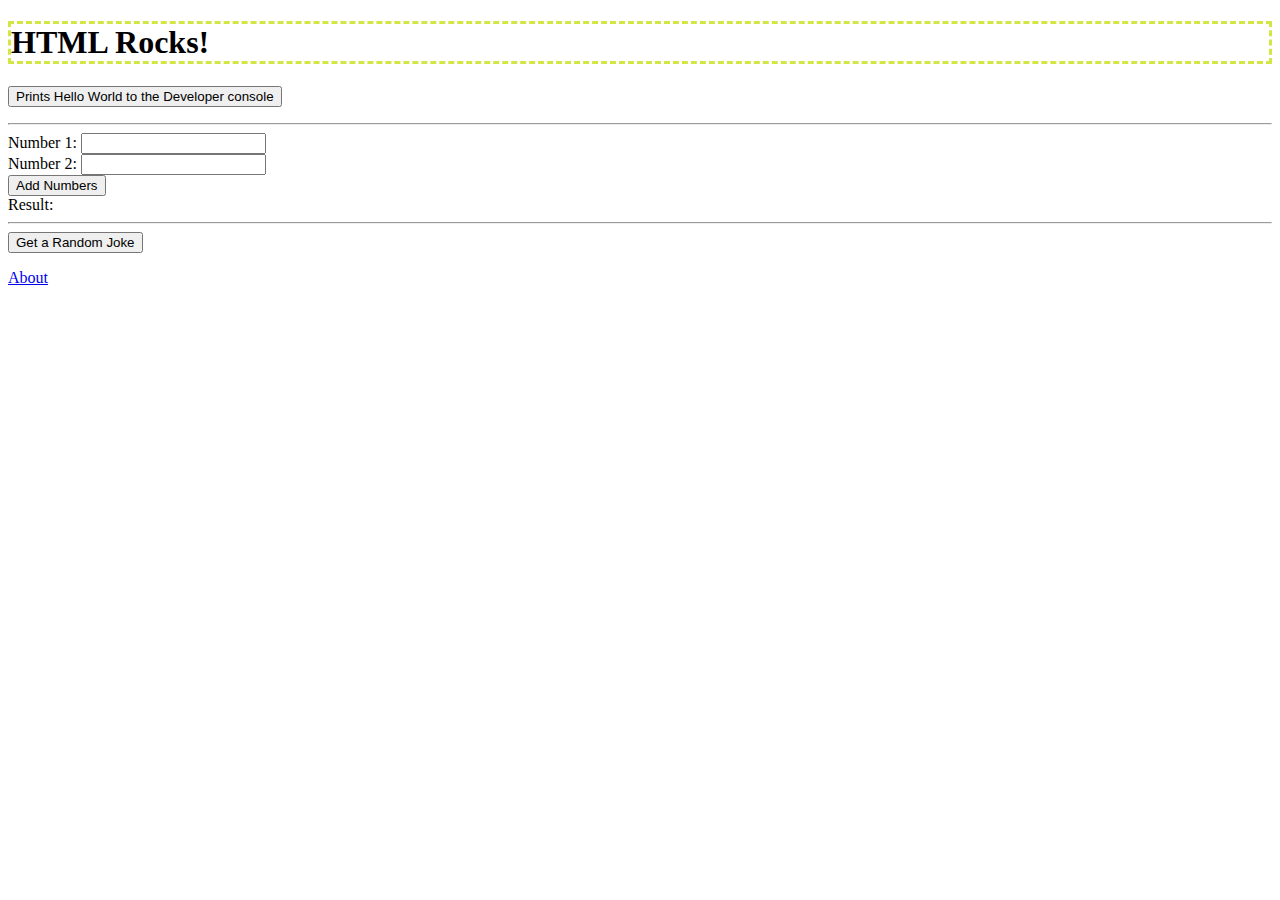
<file: index.html>
<!doctype html>
<html>

<head>
  <meta charset="utf-8">
  <title>Hello World!</title>
  <meta name="description" content="">
  <meta name="viewport" content="width=device-width, initial-scale=1">
  <link rel="stylesheet" href="css/style.css">
  <link rel="shortcut icon" href="img/favicon.ico">
</head>

<body>
  <h1>HTML Rocks!</h1>
  <p>
    <button  onclick="helloWorld()">Prints Hello World to the Developer console</button>
  </p>
  <hr>
  <form id="addForm">
    <label for="num1">Number 1:</label>
    <input type="number" id="num1" name="num1" required>
    <br>
    <label for="num2">Number 2:</label>
    <input type="number" id="num2" name="num2" required>
    <br>
    <button type="submit">Add Numbers</button>
  </form>

  <label id="result">Result:</label>

  <hr>

  <button id="jokeButton">Get a Random Joke</button>
  <p id="joke"></p>

  <script type="module" script="js/main.js">
    import {helloWorld, add, fetchRandomJoke} from './js/main.js';

    // This shows how to assign a function to the window object
    // so that it can be called from the browser console
    window.helloWorld = helloWorld;

    // This shows how to add an event listener to a button in the HTML
    // and call a function when the button is clicked
    const form = document.getElementById('addForm');
    form.addEventListener('submit', function(e) {
      e.preventDefault();
      const num1 = parseFloat(document.getElementById('num1').value);
      const num2 = parseFloat(document.getElementById('num2').value);
      try{
        const result = add(num1, num2);
        document.getElementById('result').textContent = `Result: ${result}`;
      }catch(e){
        console.error(e);
        document.getElementById('result').textContent = `Error: ${e.message}`;
      }

    });

    // this shows how to add an event listener to a button in the HTML
    // that calls a function that fetches a random joke from an API
    // and displays it on the page
    const jokebtn = document.getElementById('jokeButton');
    const jokeresult = document.getElementById('joke');
    jokebtn.addEventListener('click', async () => {
      try {
        jokeresult.textContent = 'Loading...';
        const joke = await fetchRandomJoke();
        document.getElementById('joke').textContent = joke;
      } catch (e) {
        console.error(e);
        document.getElementById('joke').textContent = `Error: ${e.message}`;
      }
    });
  </script>
  <a href="about.html"> About </a>

</body>

</html>
</file>
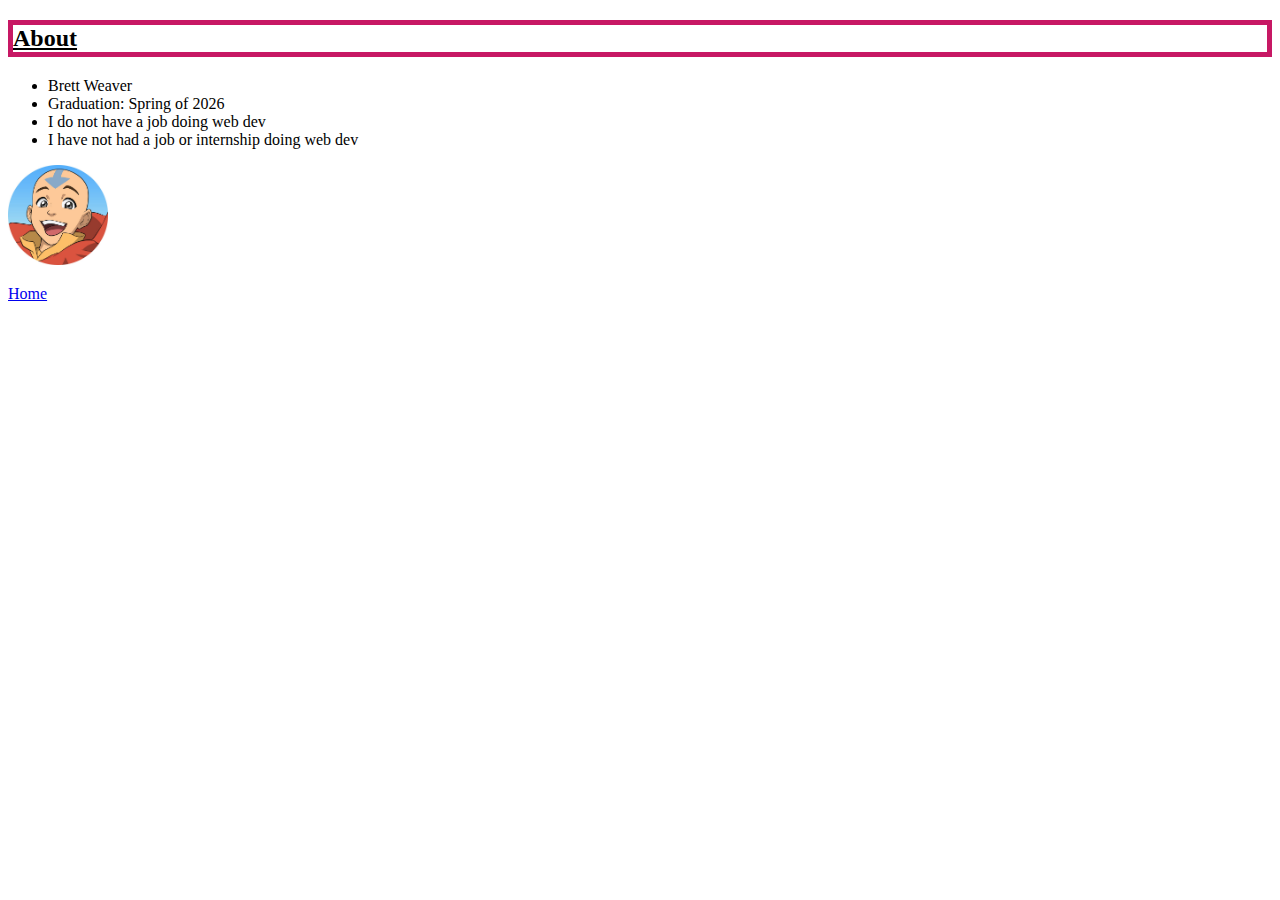
<file: about.html>
<!doctype html>
<html>

<head>
  <meta charset="utf-8">
  <title>About</title>
  <link rel="stylesheet" href="css/style.css">
  <link rel="shortcut icon" href="img/favicon.ico">
</head>

<body>
  <h2>About</h2>
  <p>
    <ul>
        <li>Brett Weaver</li>
        <li>Graduation: Spring of 2026</li>
        <li>I do not have a job doing web dev</li>
        <li>I have not had a job or internship doing web dev</li>
    </ul>
    <picture>
        <img src="avatar.jpg" alt="avatar" style="width: 100px;;">
      </picture> 
  </p>

  <a href="index.html"> Home </a>
</file>
<file: css/style.css>
h1{
  border-color: #d3e644;
  border-style: dashed;
}

h2{
  border-color: #c71864;
  border-style: solid;
  border-width: thick;
  text-decoration: underline;
  text-shadow: lawngreen;
}
</file>
